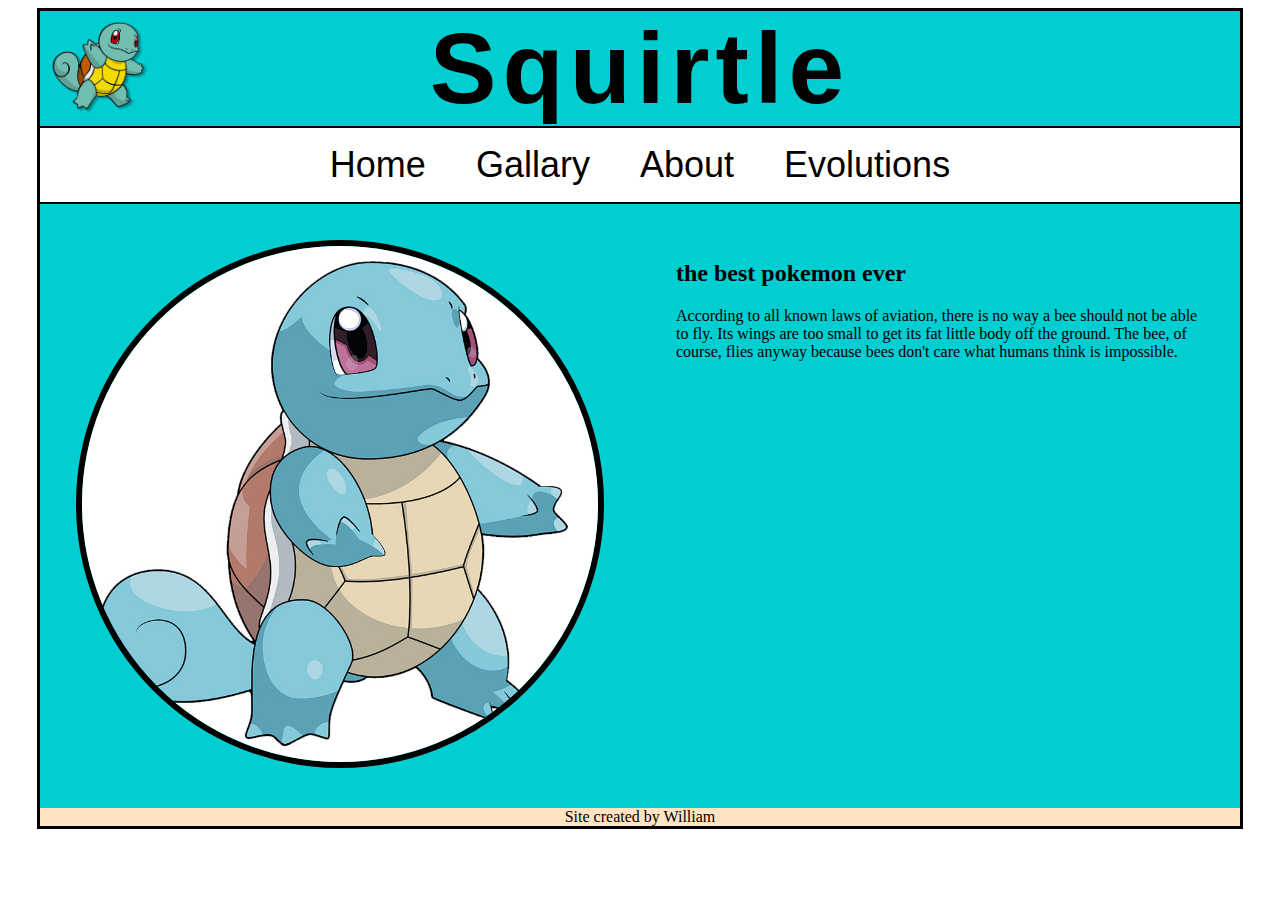
<file: index.html>
<!DOCTYPE html>
<html lang="en">


<head>
     <link rel="shortcut icon" href="./Squirtle/images/ball.png" type="image/x-icon">
    <link rel="stylesheet" href="./style.css">
    <meta charset="UTF-8">
    <meta name="viewport" content="width=device-width, initial-scale=1.0">
    <title>Squirtle</title>
</head>


<body>
    <main class="outer-container">


        <header>
            <img id="logo" src="./Squirtle/images/p1.png" alt="squirtle">
            <h1 id="logo-title"> Squirtle </h1>
        </header>

        <nav>
            <ul>

                <li>
                    <a href="./index.html">Home</a>
                </li>

                <li>
                    <a href="./gallary.html">Gallary</a>
                </li>

                <li>
                    <a href="./about.html">About</a>
                </li>
                  
                <li>
                    <a href="./evolution.html">Evolutions</a>
                </li>






            </ul>


        </nav>


        <article class="intro-container">


                   <figure class="image-container">
                                   <img class="intro-image" src="./Squirtle/images/p2.jpg" alt="squirtle waving">

                   </figure>
                 
                   
                   <section class="intro-text">
                             <h2>  the best pokemon ever

                             </h2>
                             <p>
                                According to all known laws
                                of aviation,
                                
                                  
                                there is no way a bee
                                should not be able to fly.
                                Its wings are too small to get
                                its fat little body off the ground.
                                The bee, of course, flies anyway
                                because bees don't care
                                what humans think is impossible.
                                
                             </p>


                   </section>







        </article>



               <footer>
                    <p>
                        Site created by William
                    </p>
               

               </footer>

    </main>


</body>




</html>
</file>
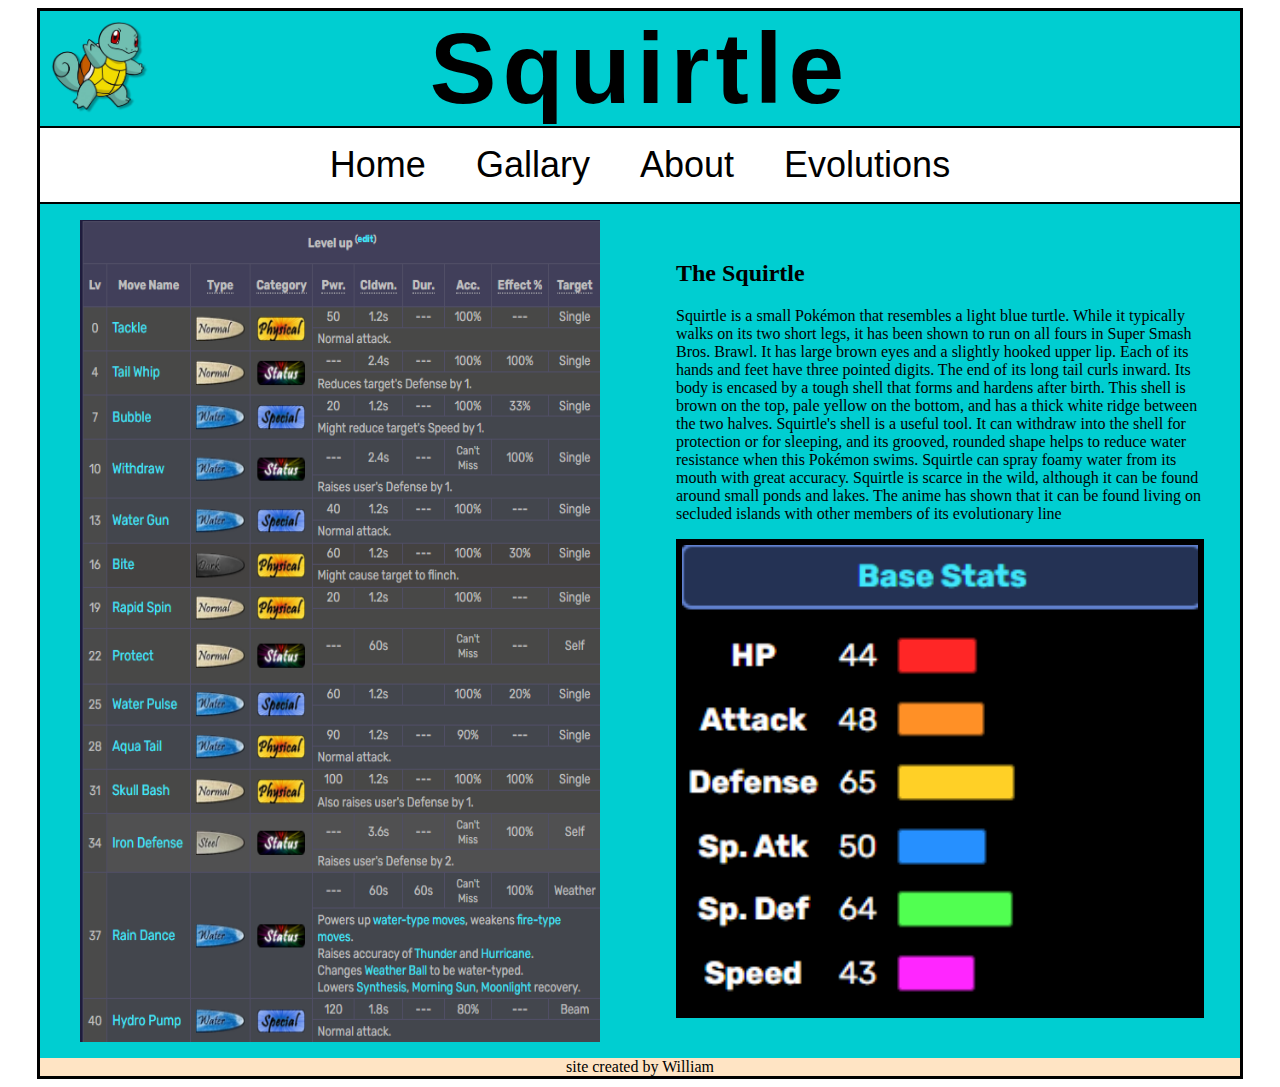
<file: about.html>
<!DOCTYPE html>
<html lang="en">


<head>
    <link rel="shortcut icon" href="./Squirtle/images/ball.png" type="image/x-icon">
    <link rel="stylesheet" href="./style.css">
    <meta charset="UTF-8">
    <meta name="viewport" content="width=device-width, initial-scale=1.0">
    <title>Squirtle</title>
</head>


<body>
    <main class="outer-container">


        <header>
            <img id="logo" src="./Squirtle/images/p1.png" alt="squirtle">
            <h1 id="logo-title"> Squirtle </h1>
        </header>

        <nav>
            <ul>

                <li>
                    <a href="./index.html">Home</a>
                </li>

                <li>
                    <a href="./gallary.html">Gallary</a>
                </li>

                <li>
                    <a href="./about.html">About</a>
                </li>

                <li>
                    <a href="./evolution.html">Evolutions</a>
                </li>







            </ul>


        </nav>


        <article class="intro-container">
        <div class="intro-wrapper">

            <figure class="About-con">
               
                <img class= "About-img2" src="./Squirtle/images/Skærmbillede 2023-10-25 105253.png" alt="attack stats">
            </figure>


            <section class="about-text">
                <h2> The Squirtle

                </h2>
                <p>
                    Squirtle is a small Pokémon that resembles a light blue turtle. While it typically walks on its two short legs, it has been shown to run on all fours in Super Smash Bros. Brawl. It has large brown eyes and a slightly hooked upper lip. Each of its hands and feet have three pointed digits. The end of its long tail curls inward. Its body is encased by a tough shell that forms and hardens after birth. This shell is brown on the top, pale yellow on the bottom, and has a thick white ridge between the two halves.

                    Squirtle's shell is a useful tool. It can withdraw into the shell for protection or for sleeping, and its grooved, rounded shape helps to reduce water resistance when this Pokémon swims. Squirtle can spray foamy water from its mouth with great accuracy. Squirtle is scarce in the wild, although it can be found around small ponds and lakes. The anime has shown that it can be found living on secluded islands with other members of its evolutionary line



         
                </p>
                <img class="About-img" src="./Squirtle/images/Skærmbillede 2023-10-25 103446.png" alt="squirtle waving">
            </div>
            </section>







        </article>


        <footer>
               <p>site created by William

               </p>

        </footer>


    </main>


</body>




</html>
</file>
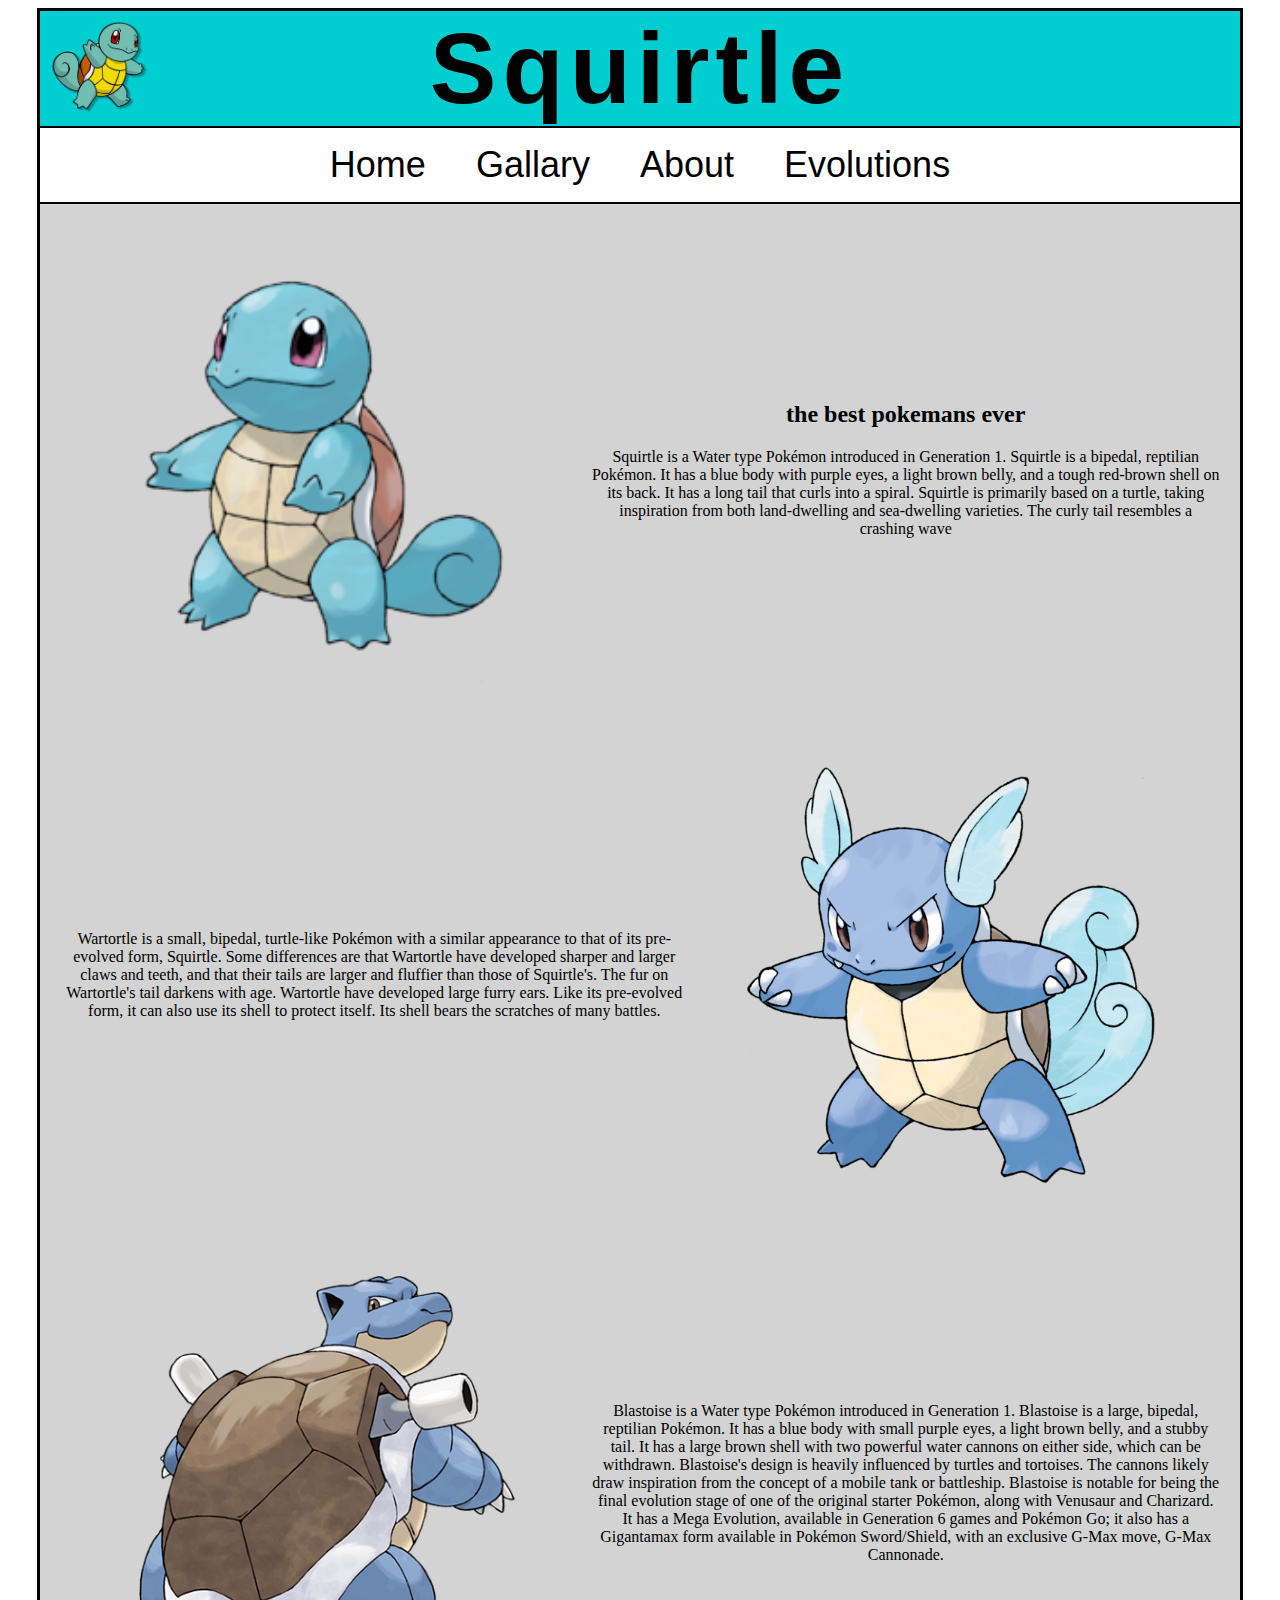
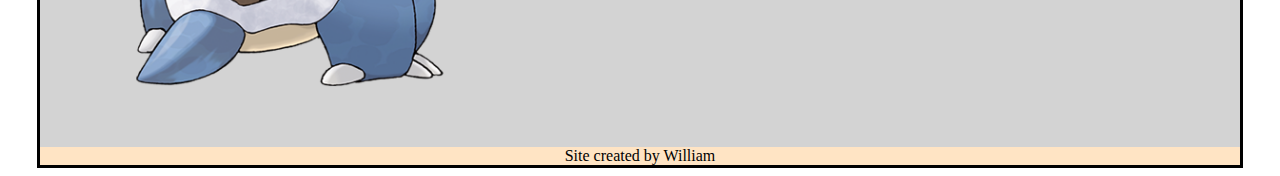
<file: evolution.html>
<!DOCTYPE html>
<html lang="en">


<head>
    <link rel="shortcut icon" href="./Squirtle/images/ball.png" type="image/x-icon">
    <link rel="stylesheet" href="./style.css">
    <meta charset="UTF-8">
    <meta name="viewport" content="width=device-width, initial-scale=1.0">
    <title>Squirtle</title>
</head>


<body>
    <main class="outer-container">


        <header>
            <img id="logo" src="./Squirtle/images/p1.png" alt="squirtle">
            <h1 id="logo-title"> Squirtle </h1>
        </header>

        <nav>
            <ul>

                <li>
                    <a href="./index.html">Home</a>
                </li>

                <li>
                    <a href="./gallary.html">Gallary</a>
                </li>

                <li>
                    <a href="./about.html">About</a>
                </li>

                <li>
                    <a href="./evolution.html">Evolutions</a>
                </li>






            </ul>


        </nav>


        <article class="evolution-container">
            <div class="ev-rapper">

                <figure class="imageev-container">
                    <img src="./Squirtle/images/250px-0007Squirtle.png" alt="squirtle waving">

                </figure>


                <section class="introev-text">
                    <h2> the best pokemans ever

                    </h2>
                    <p>
                        Squirtle is a Water type Pokémon introduced in Generation 1.

                        Squirtle is a bipedal, reptilian Pokémon. It has a blue body with purple eyes, a light brown
                        belly,
                        and a tough red-brown shell on its back. It has a long tail that curls into a spiral.

                        Squirtle is primarily based on a turtle, taking inspiration from both land-dwelling and
                        sea-dwelling
                        varieties. The curly tail resembles a crashing wave
                    </p>


                </section>
            </div>
            <section>

                <div class="ev-rapper">

                    <p class="introev-text">
                        Wartortle is a small, bipedal, turtle-like Pokémon with a similar appearance to that of its
                        pre-evolved form, Squirtle.


                        Some differences are that Wartortle have developed sharper and larger
                        claws and teeth, and that their tails are larger and fluffier than those of Squirtle's. The fur
                        on
                        Wartortle's tail darkens with age. Wartortle have developed large furry ears. Like its
                        pre-evolved
                        form, it can also use its shell to protect itself. Its shell bears the scratches of many
                        battles.

                    </p>

                    <figure class="imageev-container">

                        <img src="./Squirtle/images/600px-0008Wartortle.png" alt="wartortle">
                    </figure>
                </div>











            </section>

            <section>

                <div class="ev-rapper">

                    <figure class="imageev-container">
                        <img src="./Squirtle/images/009.png" alt="9">
                    </figure>

                    <p class="introev-text">
                        Blastoise is a Water type Pokémon introduced in Generation 1.

                        Blastoise is a large, bipedal, reptilian Pokémon. It has a blue body with small purple eyes, a
                        light brown belly, and a stubby tail. It has a large brown shell with two powerful water cannons
                        on either side, which can be withdrawn.

                        Blastoise's design is heavily influenced by turtles and tortoises. The cannons likely draw
                        inspiration from the concept of a mobile tank or battleship.

                        Blastoise is notable for being the final evolution stage of one of the original starter Pokémon,
                        along with Venusaur and Charizard. It has a Mega Evolution, available in Generation 6 games and
                        Pokémon Go; it also has a Gigantamax form available in Pokémon Sword/Shield, with an exclusive
                        G-Max move, G-Max Cannonade.
                    </p>



                </div>
            </section>



        </article>



        <footer>
            <p>
                Site created by William
            </p>


        </footer>

    </main>


</body>




</html>
</file>
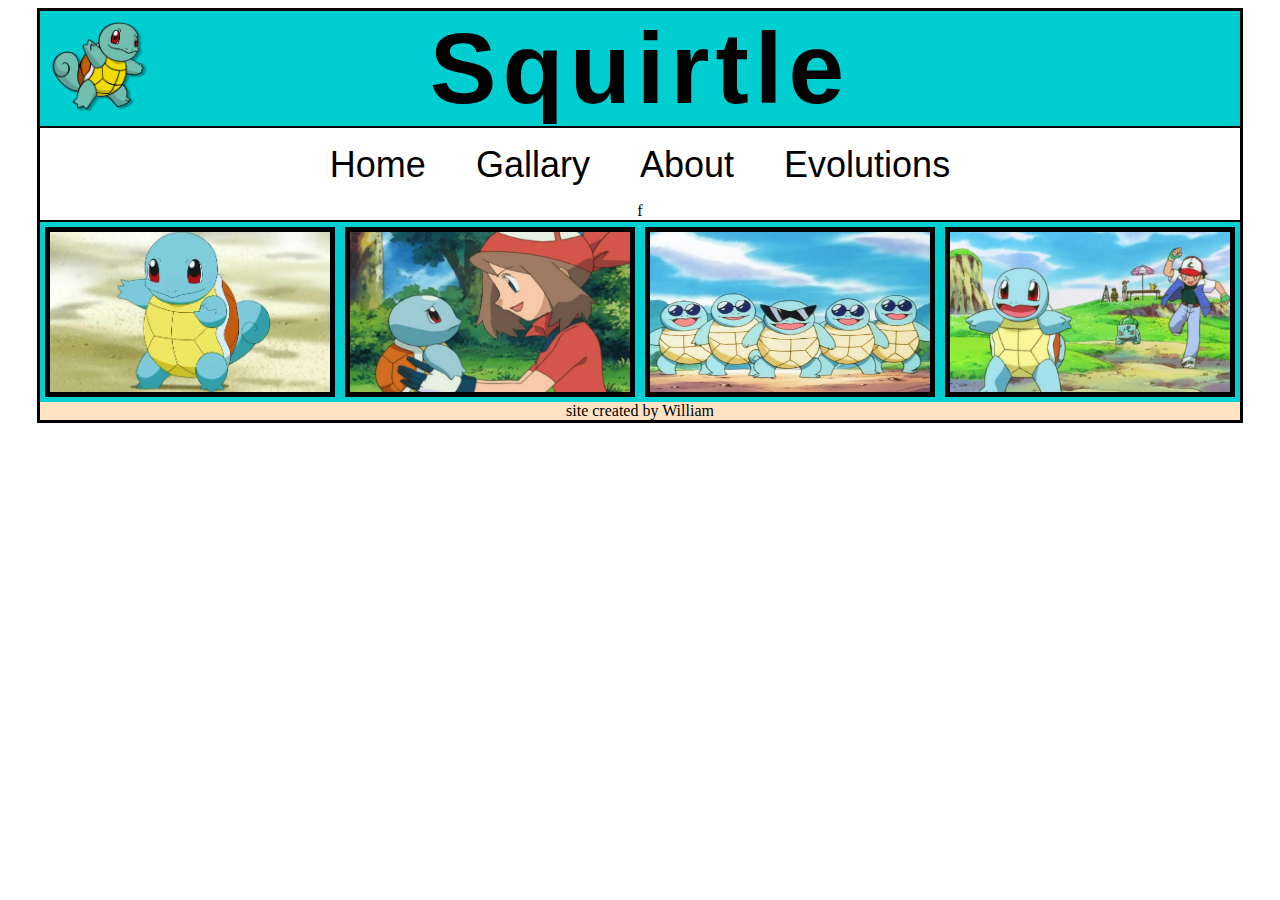
<file: gallary.html>
<!DOCTYPE html>
<html lang="en">


<head>
    <link rel="shortcut icon" href="./Squirtle/images/ball.png" type="image/x-icon">
    <link rel="stylesheet" href="./style.css">
    <meta charset="UTF-8">
    <meta name="viewport" content="width=device-width, initial-scale=1.0">
    <title>Squirtle</title>
</head>


<body>
    <main class="outer-container">


        <header>
            <img id="logo" src="./Squirtle/images/p1.png" alt="squirtle">
            <h1 id="logo-title"> Squirtle </h1>
        </header>

        <nav>
            <ul>

                <li>
                    <a href="./index.html">Home</a>
                </li>

                <li>
                    <a href="./gallary.html">Gallary</a>
                </li>

                <li>
                    <a href="./about.html">About</a>
                </li>

                <li>
                    <a href="./evolution.html">Evolutions</a>
                </li>







            </ul>
f

        </nav>


        <article class="gallary-container">

            <a href="./Squirtle/images/p3.jpg"> <img class="gallary-img" src="./Squirtle/images/p3.jpg" alt="squirtle"> </a>
            <a href="./Squirtle/images/p4.jpg"> <img class="gallary-img" src="./Squirtle/images/p4.jpg" alt="squirtle"> </a>
            <a href="./Squirtle/images/p5.jpg"> <img class="gallary-img" src="./Squirtle/images/p5.jpg" alt="squirtle"> </a>
            <a href="./Squirtle/images/p6.jpg"> <img class="gallary-img" src="./Squirtle/images/p6.jpg" alt="squirtle"> </a>
            

            

        </article>



        <footer>
            <p>site created by William

            </p>

     </footer>




    </main>


</body>




</html>
</file>
<file: style.css>
.outer-container {
    border: 3px solid black;
    max-width: 1200px;
    margin-left: auto;
    margin-right: auto;
    overflow: auto;


}



header {
    background-color: darkturquoise;
    position: relative;






}

#logo {
    max-width: 100px;
    height: auto;
    position: absolute;
    top: 10px;
    left: 10px;

}

#logo-title {
    font-size: 100px;
    text-align: center;
    margin: 0;
    font-family: 'Gill Sans', 'Gill Sans MT', Calibri, 'Trebuchet MS', sans-serif;
    letter-spacing: 6px;




}

nav {
    text-align: center;
    background-color: white;
    border-top: 2px solid black;
    border-bottom: 2px solid black;
}

nav ul li:hover {
    color: aqua;




}

.outer-container {
    background-color: lightgray;
}





nav ul li {
    display: inline;
    font-family: 'Gill Sans', 'Gill Sans MT', Calibri, 'Trebuchet MS', sans-serif;
    font-size: 36px;
    padding-right: 40px;
}

a {
    color: inherit;
    text-decoration: inherit;


}

a:visited {

    color: inherit;

    text-decoration: inherit;

}


.intro-container {

    background-color: darkturquoise;
    overflow: auto;




}

.intro-wrapper {
    width: 100%;
    display: flex;
    justify-content: space-between;
}

.image-container {
    max-width: 600px;
    margin: 0;
    float: left;
    padding: 3%;
    box-sizing: border-box;





}

.intro-image {
    max-width: 100%;
    height: auto;
    border-radius: 50%;
    border: 6px solid black;
    box-sizing: border-box;

}

.intro-text {
    float: left;
    max-width: 600px;
    margin: 0;
    padding: 3%;
    box-sizing: border-box;
}

.gallary-container {
    background-color: darkturquoise;
    overflow: auto;

}

.gallary-img {
    width: 25%;
    height: 180px;
    float: left;
    padding: 5px;
    box-sizing: border-box;
    outline: 5px solid black;
    outline-offset: -10px;


}

.About-img {
    width: 100%;
    border: 6px solid black;
    box-sizing: border-box;


}

.about-text {
    max-width: 600px;
    padding: 3%;
    box-sizing: border-box;
}

.About-img2 {
    width: 100%;
    margin: 0;
    height: 100%;

}

.about-con {
    float: right;
    width: 40%;


}

@media screen and (max-width: 1087px) {
    div {
        flex-direction: column;

    }

    .about-text {

        width: 100%;
        max-width: 100%;

    }

    #logo {
        display: none;
    }
}

footer {
    background-color: bisque
}

footer p {
    margin: 0;
    text-align: center;
}

.ev-rapper {
    display: flex;
    justify-content: space-between;
    text-align: center;
    margin: 20px;
    align-items: center;
}

.ev-rapper img {
    width: 100%;
}

.imageev-container {
    width: 500px;
}

.introev-text {
    width: 60%;
}
@media screen and (max-width: 1087px){
  h1{
      font-size: 20px;
  }  
}
</file>
